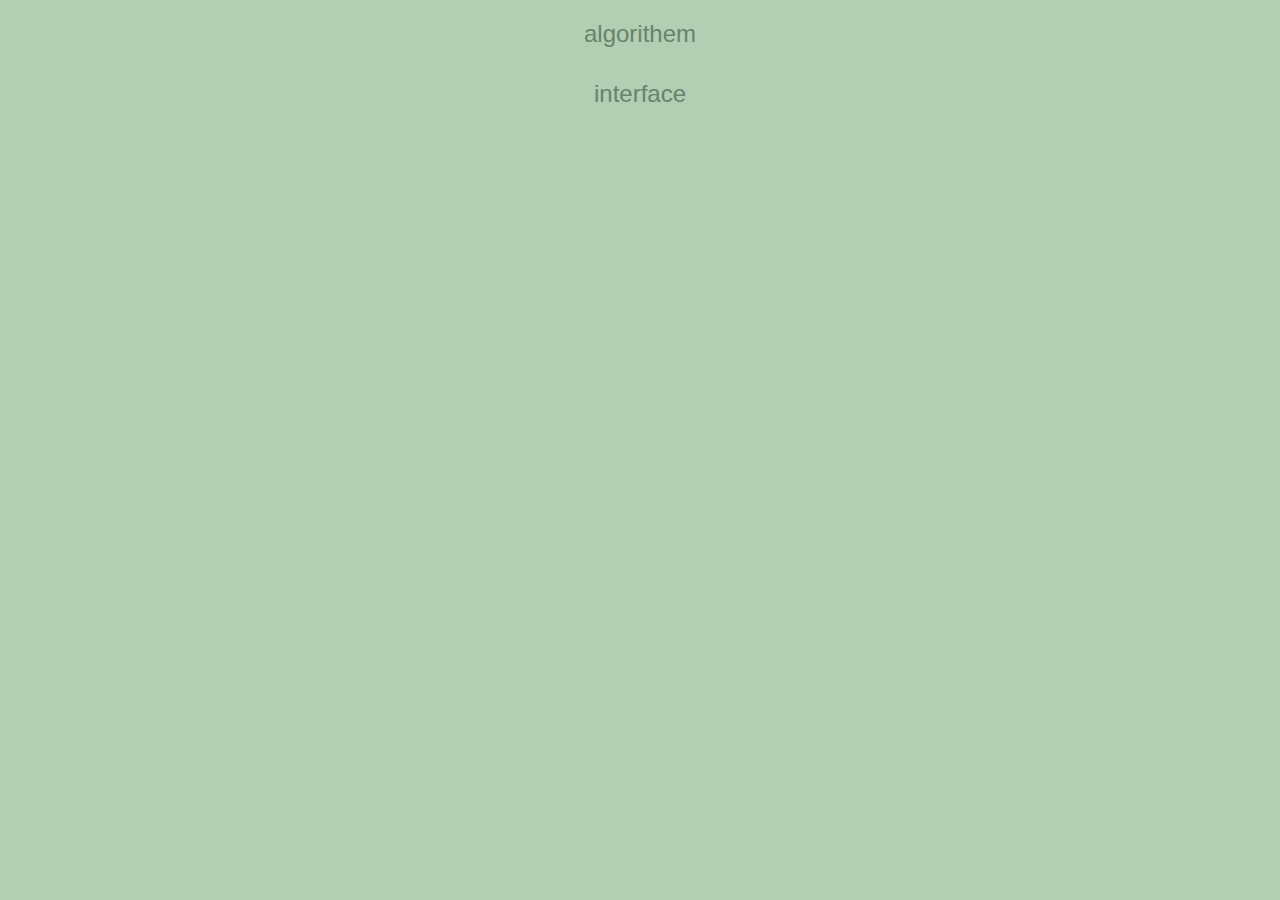
<file: document.html>
<!DOCTYPE html>
<html lang="en">
<head>
    <meta charset="UTF-8">
    <meta http-equiv="X-UA-Compatible" content="IE=edge">
    <meta name="viewport" content="width=device-width, initial-scale=1.0">
    <title>Documentation</title>
    <link rel="stylesheet" href="./style.css" >
</head>
</head>
<body>
    <div>
        <div class="section">
            <h2>algorithem</h2>
        </div>
        <div class="section">
            <h2>interface</h2>
        </div>
    </div>
  
</body>
</html>
</file>
<file: style.css>
body {
     margin: 0;
     font-family: 'Arial Narrow', Arial, sans-serif ;
     background-color:rgb(178, 206, 179);
    
}
p {
    margin: 12px;
}
label {
    text-align: center;
    color: whitesmoke;
}

input[type="range"]   {
    width: auto;
 }


 canvas {
    position: absolute;
    width: 100%;
    height: 100%;
    } 

h2, h3, h4{
    color: rgb(106, 131, 107);
    font-weight: normal;
    margin: 12px;
}
h3 {
    font-size: larger;
}
h4 {
    font-size: large;
}
#threeDCanvas {
transition: all .4s linear;
cursor: crosshair;
position: absolute;
z-index: 2;

}

.black {
    background-color: rgb(29, 29, 29);
}
.closed {
    width: 0;
    height: 0;
    border-radius: 1000px;
    top: 50%;
    right: 50%;
    opacity: .5;
}
.open {
    width: 100%;
    height: 100%;
    border-radius: 0px;
    top: 0%;
    right: 0%;
}
#main-content {
    background-color:rgb(178, 206, 179);
    width: 100%;
    height: 100%;
   display: flex; 
   flex-direction: column;
    align-items: center;  
    position: absolute;
    bottom: 0%;
    z-index: 2;

   
    
}
#divo {
   /*  padding: 10px; */
    background-color: blue;
}

.visiblity {
    visibility: hidden;
    width: 0%;
    height: 0%;
}

#init-btn {
    padding: 8px;
    text-align: center;
    font-size: 17px;
    padding-top: 12px;
    padding-bottom: 12px;
    font-family:'Franklin Gothic Medium', 'Arial Narrow', Arial, sans-serif    

}

.content {    
    z-index: 3;
}

#right-content {
    position: absolute;
    left: 85%;
    top: 20px;
}
#left-content {
    position: absolute;
    left: 20px;
    top: 20px;
}
#bottom-content {
    width: 100%;
    position:absolute;
    bottom: 20px;
    display: flex;
    align-items: center;
    justify-content: center;
}
#top-content {
    position:absolute;
    top: 15px;
    left: 45%;
}
.text {
    color: whitesmoke;
    font-size: 18px;
    text-align: center;
    font-family: Arial, Helvetica, sans-serif;
   
}
.btn {
    cursor: pointer;
    margin-top: 6px;
    margin-bottom: 6px;
    border-radius: 8px;
    border: .1px solid grey;
    height: max-content;
    margin-left: 5px;
    margin-right: 5px;
    padding: 3px;
    background-color: rgb(96, 114, 96);;
 
}
.btn:hover {
    background-color: rgb(139, 161, 139);;
  
}

.header {
    width: 100%;
    display: flex;
    justify-content: space-around;
    align-items: center;
    background-color: rgb(253, 252, 243);
    box-shadow: 10px 10px rgba(128, 128, 128, 0.123);
}
.section {
    margin-top: 8px;
    display: flex;
    align-items: center;
    flex-direction: column;
   
}

.sub-section {
    margin-top: 8px;
    display: flex;
    justify-content: center;
    align-items: center;
    padding: 4px;
    transition: all .4s linear;

}
.pop-section {
   flex-direction: column;
   background-color: cadetblue;
   border-radius: 8px;
   width: 70%;
}


.title-text {
    font-size: 25px;
    text-shadow: 1px 2px 3px gray;

}
.black-text {
    color: rgb(88, 88, 88);
}
.input-text {
    padding: 4px;
    border-radius: 8px;
    background-color: whitesmoke;
    border: .1px solid grey;
    padding-left: 8px;
}
input { 
    background-color: rgb(207, 211, 207);
}

input:focus { 
   /*  border: .5px dashed greenyellow; */
    margin-left: 8px;
}
.label-input {
    display: inline-flex;
    align-items: center;
    padding: 4px;
}


.label-input input {
    color: blue;
}
.label-input p {
    margin-left: 4px;
    margin-right: 4px;
}
.inline {
    display: inline-block;
    margin: 4px;
}
.sub-text { 
    color: whitesmoke;
    font-size: 15px;
    font-family: Arial, Helvetica, sans-serif;
}
.centered {
    display: flex;
    align-items: center;
    justify-content: center;
}
.divider {
    width: 90%;
    height: 1px;
    background-color: darkgrey;
    margin-top: 10px;
    margin-bottom: 10px;
}
.error-msg {
    color: red;
    
}
.centered-text {
    text-align: center;

}
.white-text {
    color: whitesmoke;
}
.centered-div {
    display: flex;
    flex-direction: column;
    align-items: center;
    justify-content: center;
}
.action {
    border: 1px dashed white;
    background-color: transparent;
    padding: 5px;
    border-radius: 5px;
    color: white;
    cursor: pointer;
}
</file>
